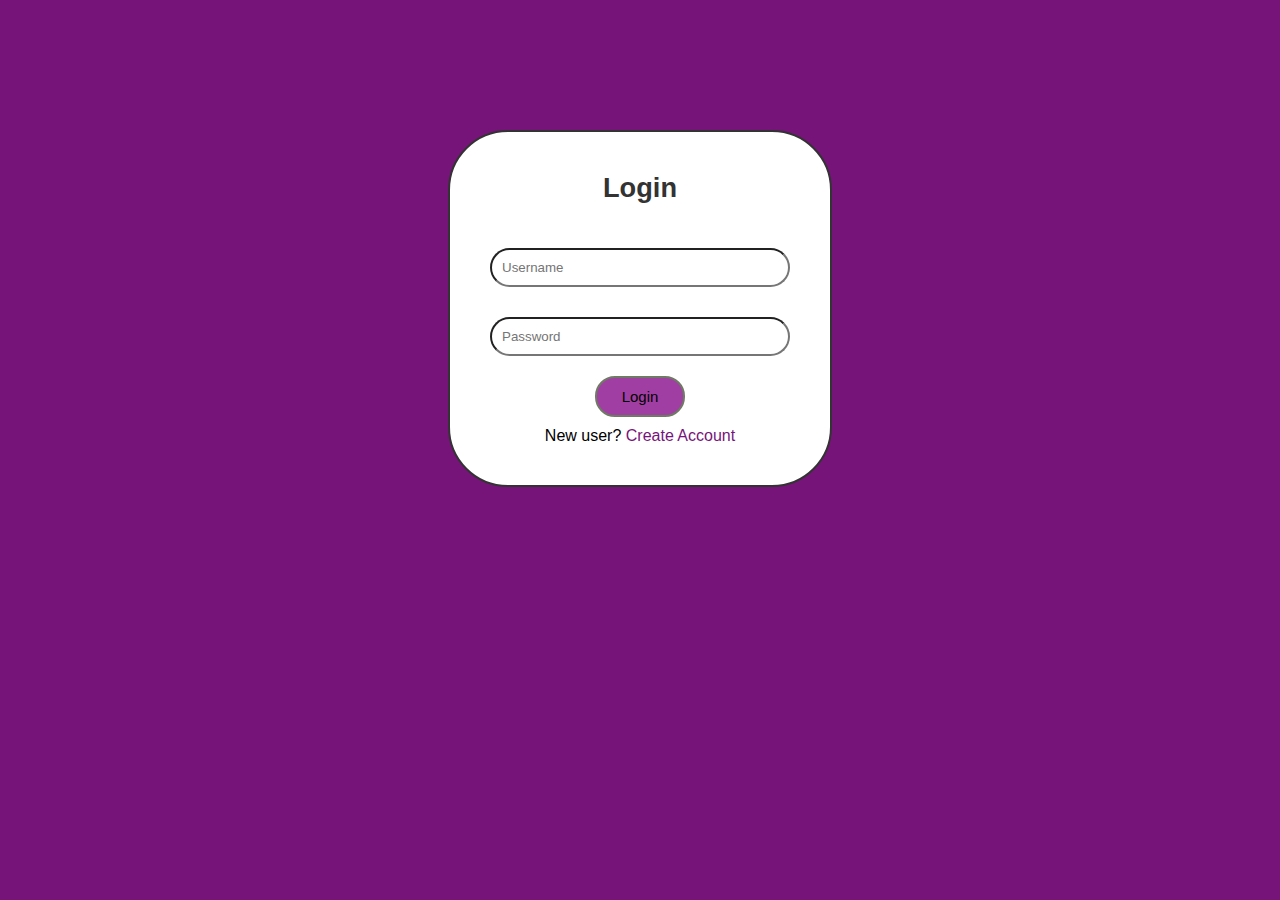
<file: index.html>
<!DOCTYPE html>
<html lang="en">
<head>
  <meta charset="UTF-8">
  <title>Bank App</title>
  <link rel="stylesheet" href="style.css">
</head>
<body>

<!-- LOGIN PAGE -->
<div class="login-page" id="loginPage">
  <h2>Login</h2>
  <input type="text" id="loginUser" placeholder="Username">
  <input type="password" id="loginPass" placeholder="Password">
  <button onclick="login()">Login</button>
  <p>
    New user?
    <a onclick="showCreate()">Create Account</a>
  </p>
</div>

<!-- CREATE ACCOUNT PAGE -->
<div class="create-page" id="createPage">
  <h2>Create Account</h2>
  <input type="text" id="newUser" placeholder="Username">
  <input type="password" id="newPass" placeholder="Password">
  <button onclick="createAccount()">Create</button>
</div>



<main class="app">
  <!-- BALANCE -->
  <div class="balance">
   <div>
      <p class="balance__label">Current balance</p>
      <p class="balance__date">
      As of <span class="date">05/03/2037</span>
      </p>
   </div>
     <p class="balance__value">0000€</p>
  </div>

  <div class="app-1">
   <!-- MOVEMENTS -->
   <div class="movements">
     <div class="movements__row movements__row-1">
       <div class="movements__type movements__type--deposit"> deposit</div>
       <div class="movements__date-1 movements__date">Date of Transaction</div>
       <div class="movements__value-1 movements__value">0000€</div>
     </div>
     
     <div class="movements__row-2">
       <div class="movements__type movements__type--withdrawal">
         withdrawal
        </div>
        <div class="movements__date-2">Date of Transaction</div>
        <div class="movements__value-2">0000€</div>
      </div>
   </div>
   <div class="transaction-div">
     <!-- OPERATION: TRANSFERS -->
     <div class="operation operation--transfer">
        <h2>Transfer money</h2>
        <div class="form form--transfer">
          <input type="text" class="form__input form__input--to" />
          <input type="number" class="form__input form__input--amount" />
          <button onclick="transferMoney()" class="form__btn form__btn--transfer">&rarr;</button>
          <label class="form__label">Transfer to</label>
          <label class="form__label">Amount</label>
        </div>
     </div>

     <!-- OPERATION: LOAN -->
     <div class="operation operation--loan">
        <h2>Request loan</h2>
        <div class="form form--loan">
          <input type="number" class="form__input form__input--loan-amount" />
          <button  class="form__btn form__btn--loan">&rarr;</button>
          <label class="form__label form__label--loan">Amount</label>
        </div>
      </div>

      <!-- OPERATION: CLOSE -->
      <div class="operation operation--close">
        <h2>Close account</h2>
        <div class="form form--close">
          <input type="text" class="form__input form__input--user" />
          <input
            type="password"
            maxlength="6"
            class="form__input form__input--pin"
          />
          <button class="form__btn form__btn--close">&rarr;</button>
          <label class="form__label">Confirm user</label>
          <label class="form__label">Confirm PIN</label>
        </div>
      </div>

      </div>
  </div>

      
      
  <!-- SUMMARY -->
  <div class="summary">
    <p class="summary__label">In</p>
    <p class="summary__value summary__value--in">0000€</p>
    <p class="summary__label">Out</p>
    <p class="summary__value summary__value--out">0000€</p>
    <p class="summary__label">Interest</p>
    <p class="summary__value summary__value--interest">0000€</p>
    <button class="btn--sort">&downarrow; SORT</button>
  </div>

     
  <!-- LOGOUT TIMER
  <p class="logout-timer">
  You will be logged out in <span class="timer">05:00</span>
  </p> -->
</main>

<script src="./script.js"></script>
</body>
</html>
</file>
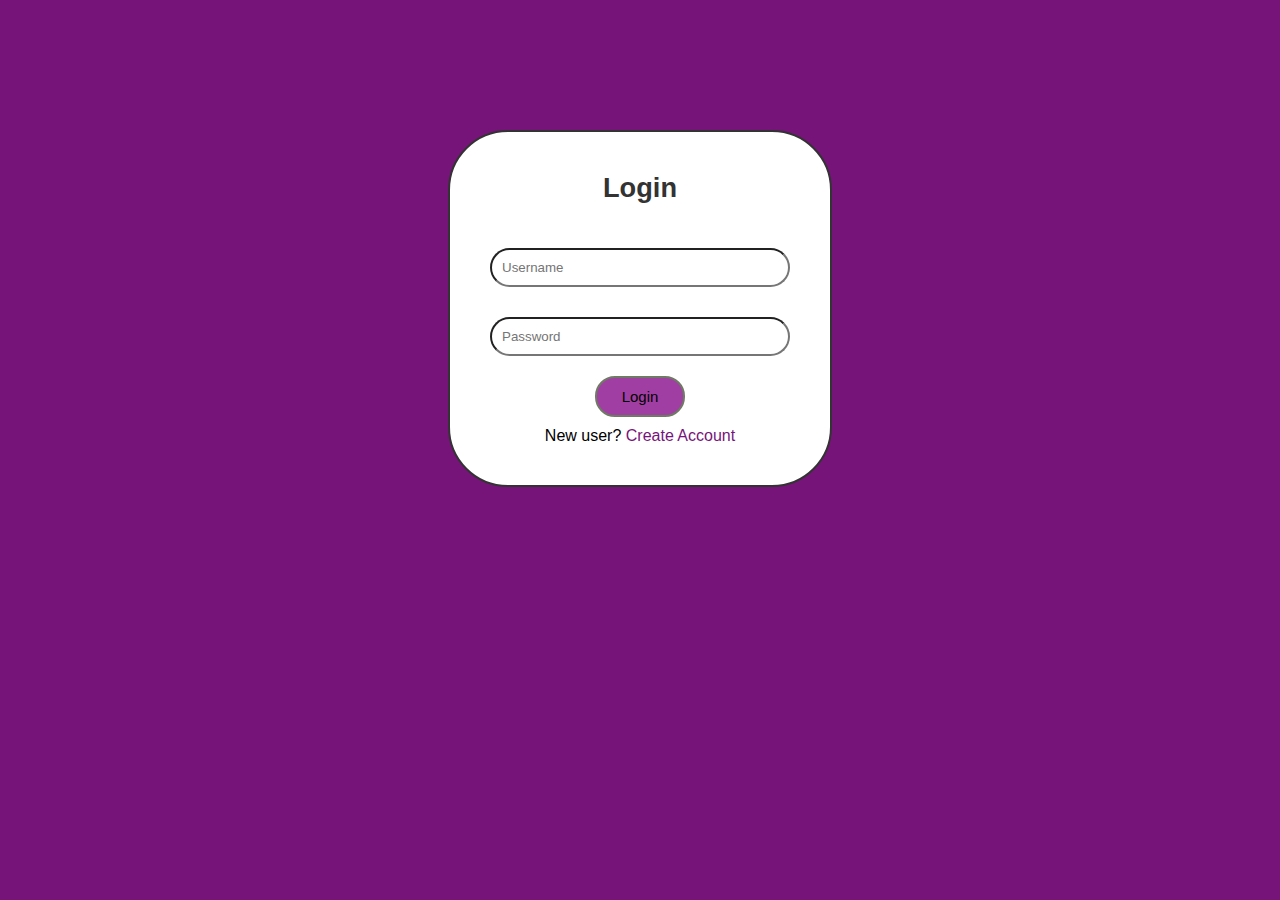
<file: bank.html>
<!DOCTYPE html>
<html lang="en">
<head>
  <meta charset="UTF-8">
  <title>Bank App</title>
  <link rel="stylesheet" href="style.css">
</head>
<body>

<!-- LOGIN PAGE -->
<div class="login-page" id="loginPage">
  <h2>Login</h2>
  <input type="text" id="loginUser" placeholder="Username">
  <input type="password" id="loginPass" placeholder="Password">
  <button onclick="login()">Login</button>
  <p>
    New user?
    <a onclick="showCreate()">Create Account</a>
  </p>
</div>

<!-- CREATE ACCOUNT PAGE -->
<div class="create-page" id="createPage">
  <h2>Create Account</h2>
  <input type="text" id="newUser" placeholder="Username">
  <input type="password" id="newPass" placeholder="Password">
  <button onclick="createAccount()">Create</button>
</div>



<main class="app">
  <!-- BALANCE -->
  <div class="balance">
   <div>
      <p class="balance__label">Current balance</p>
      <p class="balance__date">
      As of <span class="date">05/03/2037</span>
      </p>
   </div>
     <p class="balance__value">0000€</p>
  </div>

  <div class="app-1">
   <!-- MOVEMENTS -->
   <div class="movements">
     <div class="movements__row movements__row-1">
       <div class="movements__type movements__type--deposit"> deposit</div>
       <div class="movements__date-1 movements__date">Date of Transaction</div>
       <div class="movements__value-1 movements__value">0000€</div>
     </div>
     
     <div class="movements__row-2">
       <div class="movements__type movements__type--withdrawal">
         withdrawal
        </div>
        <div class="movements__date-2">Date of Transaction</div>
        <div class="movements__value-2">0000€</div>
      </div>
   </div>
   <div class="transaction-div">
     <!-- OPERATION: TRANSFERS -->
     <div class="operation operation--transfer">
        <h2>Transfer money</h2>
        <div class="form form--transfer">
          <input type="text" class="form__input form__input--to" />
          <input type="number" class="form__input form__input--amount" />
          <button onclick="transferMoney()" class="form__btn form__btn--transfer">&rarr;</button>
          <label class="form__label">Transfer to</label>
          <label class="form__label">Amount</label>
        </div>
     </div>

     <!-- OPERATION: LOAN -->
     <div class="operation operation--loan">
        <h2>Request loan</h2>
        <div class="form form--loan">
          <input type="number" class="form__input form__input--loan-amount" />
          <button  class="form__btn form__btn--loan">&rarr;</button>
          <label class="form__label form__label--loan">Amount</label>
        </div>
      </div>

      <!-- OPERATION: CLOSE -->
      <div class="operation operation--close">
        <h2>Close account</h2>
        <div class="form form--close">
          <input type="text" class="form__input form__input--user" />
          <input
            type="password"
            maxlength="6"
            class="form__input form__input--pin"
          />
          <button class="form__btn form__btn--close">&rarr;</button>
          <label class="form__label">Confirm user</label>
          <label class="form__label">Confirm PIN</label>
        </div>
      </div>

      </div>
  </div>

      
      
  <!-- SUMMARY -->
  <div class="summary">
    <p class="summary__label">In</p>
    <p class="summary__value summary__value--in">0000€</p>
    <p class="summary__label">Out</p>
    <p class="summary__value summary__value--out">0000€</p>
    <p class="summary__label">Interest</p>
    <p class="summary__value summary__value--interest">0000€</p>
    <button class="btn--sort">&downarrow; SORT</button>
  </div>

     
  <!-- LOGOUT TIMER
  <p class="logout-timer">
  You will be logged out in <span class="timer">05:00</span>
  </p> -->
</main>

<script src="./bank.js"></script>
</body>
</html>
</file>
<file: style.css>
*{
  margin: 0;
  padding: 0;
  box-sizing: border-box;
}

body {
  font-family: Arial, sans-serif;
  background: #f3f3f3;
  background-color: #77147a;
  margin: 0;
}

.login-page {
  width: 30%;
  margin: 130px 35%;
  padding: 40px;
  display: flex;
  flex-direction: column;
  align-items: center;
  justify-content: center;
  gap: 10px ;
  height: 100%;
  background-color: white;
  border-radius: 60px;
  border: #333 solid 2px;
}

.login-page button{
  background-color: #a13ea4;
  padding: 10px;
  border: #6f7a65 solid 2px;
  border-radius: 20px;
  width: 90px;
  font-size:15px ;
}

.create-page button{
  background-color: #803682;
  padding: 10px;
  border: #6f7a65 solid 2px;
  border-radius: 20px;
  width: 90px;
  font-size:15px ;
  margin-left: 35%;
}

.login-page a{
  color: #77147a;
}

.login-page input,
.create-page input {
  display: block;
  width: 100%;
  padding: 10px;
  margin: 10px 0;
  border-radius: 40px;
}

.create-page{
  display: none;
  width: 30%;
  margin: 130px 35%;
  padding: 40px;
  flex-direction: column;
  align-items: center;
  justify-content: center;
  gap: 10px ;
  height: 100%;
  background-color: white;
  border-radius: 50px;
  border: #333 solid 2px;
}

.create-page h2{
  margin-left: 20%;
}

.app {
  display: none;
  transition: all 1s;
}

.app-1 {
  display: flex;
  gap: 2rem;
  min-height: 100vh;   
  padding-left: 40px;
}

.balance {
  grid-column: 1 / span 2;
  display: flex;
  align-items: flex-end;
  justify-content: space-between;
  margin-bottom: 2rem;
  padding:20px 80px ;
}

.balance__label {
  font-size: 2.2rem;
  font-weight: 500;
  margin-bottom: -0.2rem;
}

.balance__date {
  font-size: 1.4rem;
  color: #888;
}

.balance__value {
  font-size: 3rem;
  font-weight: 300;
}

.transaction-div {
  order: 1;            
  flex: 1;
  display: flex;
  flex-direction: column;
  gap: 40px;
}

.movements {
  order: 2;           
  flex: 2;
  background-color: #fff;
  border-radius: 1rem;
  max-height: calc(100vh + 80px); 
  overflow-y: auto;   
  overflow-x: hidden;
  margin-right: 40px;
}

.movements__row-1 {
  padding: 2.25rem 4rem;
  display: flex;
  align-items: center;
  border-bottom: 1px solid #eee;
  
}
.wholeDiv{
  padding: 2.25rem 4rem;
  display: flex;
  align-items: center;
  border-bottom: 1px solid #eee;
}
.date{
  font-size: 1.1rem;
  text-transform: uppercase;
  font-weight: 500;
  color: #666;
}
.deposit{
  background-image: linear-gradient(to top left, #39b385, #9be15d);
}
.value{
  font-size: 1.7rem;
  margin-left: auto;
}
.movements__row-2 {
  padding: 2.25rem 4rem;
  display: flex;
  align-items: center;
  border-bottom: 1px solid #eee;
}

.movements__type {
  font-size: 1.1rem;
  text-transform: uppercase;
  font-weight: 500;
  color: #fff;
  padding: 0.1rem 1rem;
  border-radius: 10rem;
  margin-right: 2rem;
}

.movements__date-1 {
  font-size: 1.1rem;
  text-transform: uppercase;
  font-weight: 500;
  color: #666;
  
}

.movements__date-2 {
  font-size: 1.1rem;
  text-transform: uppercase;
  font-weight: 500;
  color: #666;
}

.movements__type--deposit {
  background-image: linear-gradient(to top left, #39b385, #9be15d);
}


.movements__type--withdrawal {
  background-image: linear-gradient(to top left, #e52a5a, #ff585f);
}

.movements__value-1 {
  font-size: 1.7rem;
  margin-left: auto;
}


.movements__value-2 {
  font-size: 1.7rem;
  margin-left: auto;
}

.summary {
  grid-row: 5 / 6;
  display: flex;
  align-items: baseline;
  padding: 30px;
  margin-top: 1rem;
  
}

.summary__label {
  font-size: 1.2rem;
  font-weight: 500;
  text-transform: uppercase;
  margin-right: 0.8rem;
}

.summary__value {
  font-size: 2.2rem;
  margin-right: 2.5rem;
}

.summary__value--in,
.summary__value--interest {
  color: #66c873;
}

.summary__value--out {
  color: #f5465d;
}

.btn--sort {
  margin-left: auto;
  border: none;
  background: none;
  font-size: 1.3rem;
  font-weight: 500;
  cursor: pointer;
}


.operation {
  border-radius: 1rem;
  padding: 3rem 4rem;
  color: #333;
}

.operation--transfer {
  background-image: linear-gradient(to top left, #ffb003, #ffcb03);
}

.operation--loan {
  background-image: linear-gradient(to top left, #39b385, #9be15d);
}

.operation--close {
  background-image: linear-gradient(to top left, #e52a5a, #ff585f);
}

h2 {
  margin-bottom: 1.5rem;
  font-size: 1.7rem;
  font-weight: 600;
  color: #333;
}

.form {
  display: grid;
  grid-template-columns: 2.5fr 2.5fr 1fr;
  grid-template-rows: auto auto;
  gap: 0.4rem 1rem;
}


.form.form--loan {
  grid-template-columns: 2.5fr 1fr 2.5fr;
}
.form__label--loan {
  grid-row: 2;
}


.form__input {
  width: 100%;
  border: none;
  background-color: rgba(255, 255, 255, 0.4);
  font-family: inherit;
  font-size: 1.5rem;
  text-align: center;
  color: #333;
  padding: 0.3rem 1rem;
  border-radius: 0.7rem;
  transition: all 0.3s;
}

.form__input:focus {
  outline: none;
  background-color: rgba(255, 255, 255, 0.6);
}

.form__label {
  font-size: 1.3rem;
  text-align: center;
}

.form__btn {
  border: none;
  border-radius: 0.7rem;
  font-size: 1.8rem;
  background-color: #fff;
  cursor: pointer;
  transition: all 0.3s;
}

.form__btn:focus {
  outline: none;
  background-color: rgba(255, 255, 255, 0.8);
}

.logout-timer {
  padding: 0 0.3rem;
  margin-top: 1.9rem;
  text-align: right;
  font-size: 1.25rem;
}

.timer {
  font-weight: 600;
}

@media(max-width:1200px){
  .login-page{
    margin: 45% 25%;
    width: 50%;
    padding-left: 20px;
    height: 100%;
  }

  .create-page{
    margin: 50% 30%;
    width: 45%;
  }

  .create-page h2{
    margin-left: 10%;
  }

  .app{
    display: none;
    
  }

  .app-1 {
    flex-direction: column;   
    min-height: auto;
  }

  .movements {
    max-height: none;         
    overflow-y: visible;      
  }

  .transaction-div {
    order: 1;                 
    padding-right: 40px;
  }

}
@media (max-width: 600px) {
  .login-page{
    margin: 250px 50px;
    width: 80%;
    padding-left: 20px;
    height: 100%;
  }

  body {
    padding: 0;
  }

  .create-page{
    margin: 70% 15%;
    width: 70%;
  }

  .create-page h2{
    margin-left: 1%;
  }

  .create-page button{
    margin-left: 28%;
  } 

  .app {
    display: none;
    padding-bottom: 80px; 
  }

  .balance {
    padding: 30px 20px;
    flex-direction: column;
    align-items: flex-start;
    gap: 10px;
  }

  .balance__value {
    font-size: 2.2rem;
  }

  .app-1 {
    flex-direction: column;
    height: auto;
    padding: 0 16px;
    gap: 20px;
  }

  .transaction-div{
    padding-left: 35px;
  }

  .operation--transfer h2{
    font-size: 1.3rem;
  }

  .operation--transfer,
  .operation--close,
  .operation--loan{
    padding: 20px;
  }

  .form__label{
    font-size: 1rem;
  }

  .movements__row-1,
  .movements__row-2{
    padding: 20px;
  }

  .movements__type--deposit,
  .movements__type--withdrawal{
    font-size: 0.9rem;
  }

  .movements__date-1,
  .movements__date-2{
    font-size: 0.8rem;
    text-transform: none;
  }

  .movements__value-1,
  .movements__value-2{
    font-size: 0.7rem;
  }

  .movements{
    margin-right: 30PX;
    margin-left: 30px;
    margin-top: 30px;
  }

  .summary__value--in,
  .summary__value--out,
  .summary__value--interest{
    font-size: 1rem;
    margin-right: 1rem;
  }

  .summary__label{
    font-size: 1rem;
    pad: 10px;
  }

  .btn--sort{
    display: none;
  }

  
}
</file>
